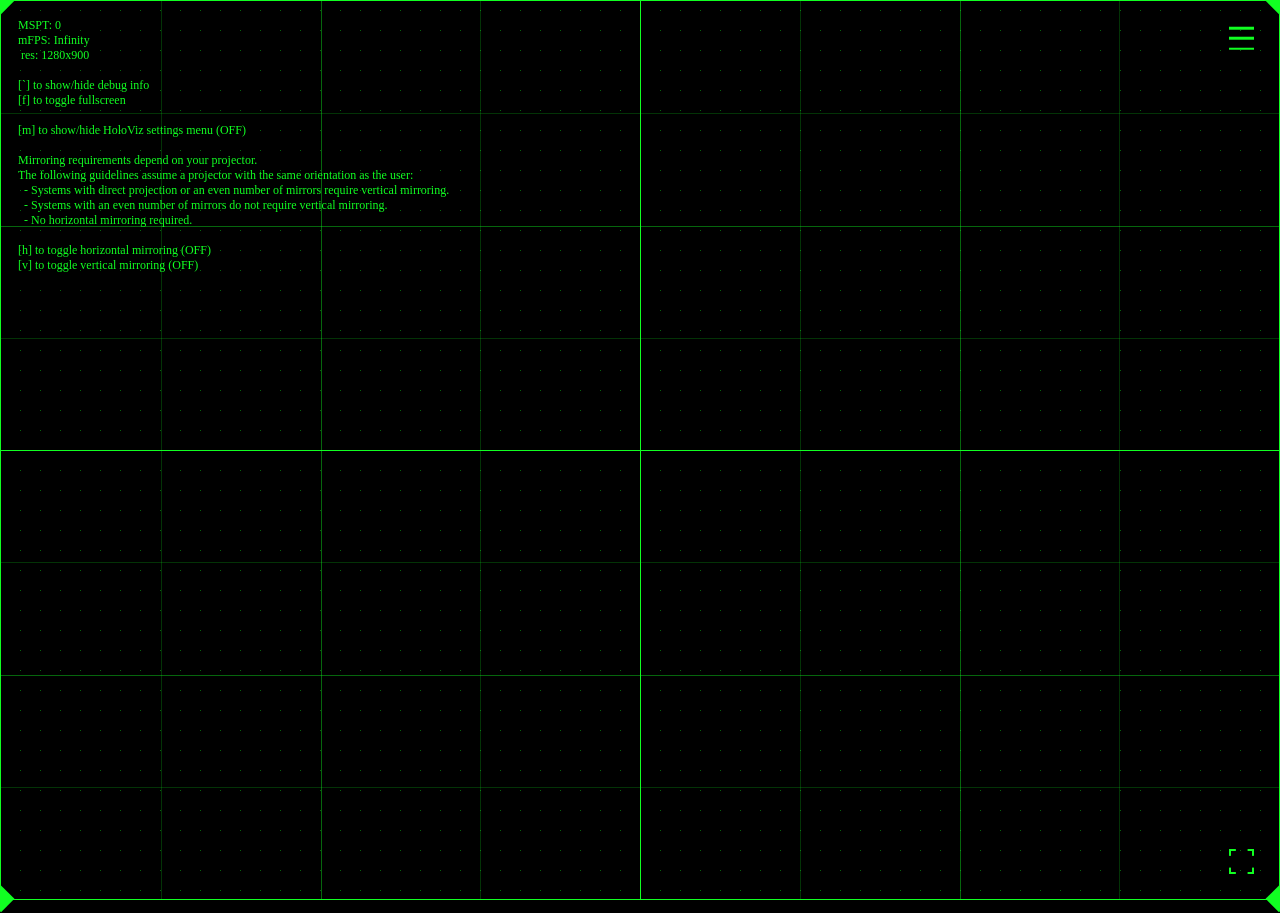
<file: index.html>
<!DOCTYPE html>
<html>
<head>
	<meta charset = utf-8>
	<title>HoloViz Display Alignment</title>
	<style>
        :root {
            --color-primary: #11ff22;
            --color-glow: #00bb00;
            --color-highlight: #eeffef;
            --color-background : #000000;

            --opacity-minor: 0.4;
            --opacity-subminor: 0.2;

            --v-avg: calc((1vmin + 1vmax) / 2);
            --square-button-width: max(2vmax,1.5rem);
        }

		* {
			margin: 0px;
			padding: 0px;
			box-sizing: border-box;
			font-family: 'Calibri';
		}

		body {
			color: var(--color-primary);
			background-color: var(--color-background);
            position: relative; /* disables scrolling so offscreen elements don't force body wider than 100vw on mobile */
			width: 100vw;
			height: 100vh;
			overflow: hidden;
		}
        div {
            display: block;
        }
        button {
            /* unstyle buttons */
            background-color: transparent;
            border: none;
            outline: none;

            /* default square button for touchscreens */
            cursor: pointer;
            color: var(--color-primary);
            /* border: 1px solid var(--color-primary); */
            /* background-color: #ff000044; */
            display: inline-block;
            position: absolute;
            width: var(--square-button-width);
            height: var(--square-button-width);
        }

        .flex-row {
            display: flex;
            flex-direction: row;
        }
        .flex-col {
            display: flex;
            flex-direction: column;
        }
        .flex-adaptive {}

        .hidden {
            visibility: hidden;
        }

        .dot-grid-css {
            background-image: radial-gradient(var(--color-primary) max(5%,0.7px), transparent 0);
            background-size: max(1.5vmax,20px) max(1.5vmax,20px);
            background-position: center center;
            display: inline-block;
            position: absolute;
            width: 100%;
            height: 100%;
            opacity: var(--opacity-minor);
        }
        .content-wrapper, .settings-modal-overlay, .settings-wrapper {
            color: var(--color-primary);
            background-color: transparent;
            display: inline-block;
            position: absolute;
            width: 100%;
            height: 100%;
        }
        .content-wrapper {
            border: 1px solid var(--color-primary);
        }
        .settings-modal-overlay {
            background-color: #000000bb;
        }
        #settings-modal {
            /* border: 1px solid var(--color-glow); */
            position: absolute;
            width: 30vw;
            height: 30vw;
            top: 50%;
            left: 50%;
            transform: translate(-50%,-50%);
        }

        .axis-h {
            background-color: var(--color-primary);
            display: inline-block;
            position: absolute;
            width: 100%;
            height: 1px;
        }
        .axis-v {
            background-color: var(--color-primary);
            display: inline-block;
            position: absolute;
            width: 1px;
            height: 100%;
        }
        .anchor {
            background-color: var(--color-primary);
            display: inline-block;
            position: absolute;
            transform: translate(-50%,-50%) rotate(45deg);
            width: 1.5vmax;
            height: 1.5vmax;
        }

        .settings-button {
            cursor: pointer;
            /* border: 1px solid var(--color-primary); */
            display: inline-block;
            position: absolute;
            top: var(--square-button-width);
            right: var(--square-button-width);
            width: var(--square-button-width);
            height: var(--square-button-width);
        }
        .icon-hamburger-menu, .icon-hamburger-menu::before, .icon-hamburger-menu::after {
            background-color: var(--color-primary);
            display: block;
            position: absolute;
            width: var(--square-button-width);
            height: calc(var(--square-button-width) / 2 / 5);
        }
        .icon-hamburger-menu {
            transform: translate(0,-50%);
        }
        .icon-hamburger-menu::before {
            content: '';
            margin-top: calc(var(--square-button-width) * -2 / 5);
        }
        .icon-hamburger-menu::after {
            content: '';
            margin-top: calc(var(--square-button-width) * 2 / 5);
        }
        .icon-close, .icon-close::after {
            background-color: var(--color-primary);
            display: block;
            position: absolute;
            width: calc(var(--square-button-width) * 1.414); /* diagonal is hypotenuse of 45-45-90 triangle => sqrt(2) ~= 1.414 */
            height: calc(var(--square-button-width) / 2 / 5);
        }
        .icon-close {
            transform: translate(calc(var(--square-button-width) * -0.414 / 2),-50%) rotate(45deg); /* centering element => translate by (hypotenuse - leg) = sqrt(2) - 1 = 0.414 */
        }
        .icon-close::after {
            content: '';
            transform: rotate(90deg); /* rotates relative to source(?) element (what's even the terminology here?) */
        }

        .corner-brackets {
            --c: var(--color-primary); /* border color */
            --s: 0.5vmax; /* side-length of bracket */
            --t: 2px;  /* thickness/line-width of border */
            --g: 2px; /* gap between border and content; replaces padding */

            padding: calc(var(--g) + var(--t));
            outline: var(--t) solid var(--c);
            outline-offset: calc(-1*var(--t));
            mask: conic-gradient(at var(--s) var(--s),#0000 75%,#000 0) 0 0/calc(100% - var(--s)) calc(100% - var(--s)),
                linear-gradient(#000 0 0) content-box;
            transition: .4s;
            cursor: pointer;

            /* background-color: #ff000044; */
            position: absolute;
            bottom: 2vw;
            right: 2vw;
            width: var(--square-button-width);
            height: var(--square-button-width);
        }

        #hue-wheel {
            --w: 10vw; /* width/diameter of element */
            --g: 7.5vw; /* diameter of central gap */

            background: conic-gradient(red, magenta, blue, aqua, lime, yellow, red);
            mask: radial-gradient(transparent calc(var(--g) / 2), #000 calc(var(--g) / 2 + 1px),#000 calc(var(--w) / 2)); /* width-1px color stop for anti-aliasing */
            border-radius: 50%;
            display: inline-block;
            position: absolute;
            width: var(--w);
            height: var(--w);

            bottom: 2vw;
            left: 2vw;
        }
        /* #hue-wheel:after {
            --w: 10vw;
            --g: 7.5vw;

            background: conic-gradient(red, magenta, blue, aqua, lime, yellow, red);
            mask: radial-gradient(transparent calc(var(--g) / 2), #000 calc(var(--g) / 2 + 1px),#000 calc(var(--w) / 2));
            border-radius: 50%;
            width: var(--w);
            height: var(--w);
        } */
        /* #hue-slider {
            --w: 3vw;

            background-color: var(--color-primary);
            outline: 1px solid black;
            border: 1px solid white;
            border-radius: 50%;
            display: inline-block;
            position: absolute;
            width: var(--w);
            height: var(--w);

        } */

        .menu-row {
            align-items: center;
            gap: 1rem;
        }
        .menu-row-title {
            border-bottom: 1px solid var(--color-primary);
            padding: 0.25rem 1rem;
            font-size: 1.5rem;
        }
        .menu-item-title {
            border: 1px solid var(--color-primary);
            padding: 0rem 0.25rem;
            width: 10rem;
            height: 1.5rem;
            vertical-align: middle;
        }
        .menu-item-title::before {
            content: '';
            background-color: var(--color-primary);
            display: inline-block;
            position: relative;
            width: 1rem;
            height: 1px;
            left: -1.25rem;
            vertical-align: middle;
        }
        .menu-item-title::after {
            content: '';
            background-color: var(--color-primary);
            width: 4px;
            height: 1.5rem;
        }
        .menu-item-cap {
            border-right: 1px solid var(--color-primary);
            width: 4rem;
            height: 3rem;
        }
        .menu-item-flex-space {
            flex-grow: 1;
        }
        .menu-item-text {
            /* border: 1px solid var(--color-primary); */
            flex-grow: 1;
            height: 1.5rem;
            text-align: center;
            vertical-align: middle;
        }

        .menu-item-arrow-left, .menu-item-arrow-right {
            cursor: pointer;
            /* triangles use invisible border trick from https://css-tricks.com/snippets/css/css-triangle/ */
            /* for equilateral triangle, height = 0.5*sqrt(3)*sidelen = 0.866*sidelen */
            border-top: calc(0.866 * 0.5rem) solid transparent;
            border-bottom: calc(0.866 * 0.5rem) solid transparent;
            width: 0;
            height: 0;
        }
        .menu-item-arrow-left {
            border-right: 0.5rem solid var(--color-primary);
        }
        .menu-item-arrow-right {
            border-left: 0.5rem solid var(--color-primary);
        }

        .menu-item-toggle {
            /* border: 1px solid var(--color-primary); */
            display: flex;
            flex-direction: row;
            align-items: center;
            width: 6em;
        }
        .menu-item-slider {}

	</style>
</head>
<body>

<div class='content-wrapper'>
    <div class='dot-grid-css'></div>

    <!-- major axes -->
    <div class='axis-h' style='top:50%;'></div>
    <div class='axis-v' style='left:50%;'></div>
    <!-- minor axes -->
    <div class='axis-h' style='top:25%; opacity:var(--opacity-minor);'></div>
    <div class='axis-h' style='top:75%; opacity:var(--opacity-minor);'></div>
    <div class='axis-v' style='left:25%; opacity:var(--opacity-minor);'></div>
    <div class='axis-v' style='left:75%; opacity:var(--opacity-minor);'></div>
    <!-- sub minor axes -->
    <div class='axis-h' style='top:12.5%; opacity:var(--opacity-subminor);'></div>
    <div class='axis-h' style='top:37.5%; opacity:var(--opacity-subminor);'></div>
    <div class='axis-h' style='top:62.5%; opacity:var(--opacity-subminor);'></div>
    <div class='axis-h' style='top:87.5%; opacity:var(--opacity-subminor);'></div>
    <div class='axis-v' style='left:12.5%; opacity:var(--opacity-subminor);'></div>
    <div class='axis-v' style='left:37.5%; opacity:var(--opacity-subminor);'></div>
    <div class='axis-v' style='left:62.5%; opacity:var(--opacity-subminor);'></div>
    <div class='axis-v' style='left:87.5%; opacity:var(--opacity-subminor);'></div>

    <!-- origin anchor -->
    <!-- <div class='anchor' style='top:50%; left:50%;'></div> -->
    <!-- quadrant anchors -->
    <!-- <div class='anchor' style='top:25%; left:25%;'></div>
    <div class='anchor' style='top:25%; left:75%;'></div>
    <div class='anchor' style='top:75%; left:25%;'></div>
    <div class='anchor' style='top:75%; left:75%;'></div> -->
    <!-- axis anchors -->
    <!-- <div class='anchor' style='top:0%; left:50%;'></div>
    <div class='anchor' style='top:50%; left: 0%;'></div>
    <div class='anchor' style='top:50%; left:100%;'></div>
    <div class='anchor' style='top:100%; left:50%;'></div> -->
    <!-- corner anchors -->
    <div class='anchor' style='top:0%; left: 0%;'></div>
    <div class='anchor' style='top:0%; left:100%;'></div>
    <div class='anchor' style='top:100%; left: 0%;'></div>
    <div class='anchor' style='top:100%; left:100%;'></div>
</div>

<div id='settings-modal-wrapper' class='settings-modal-overlay' style='visibility:hidden;'>
    <div id='settings-modal'>
        <div class='menu-row flex-row'><p class='menu-row-title'>Orientation & Alignment</p></div>
        <div class='menu-row flex-row'>
            <div class='menu-item-cap'></div>
            <p class='menu-item-title'>Horizontal Mirroring</p>
            <div class='menu-item-flex-space'></div>
            <div class='menu-item-toggle'><div class='menu-item-arrow-left' onclick='toggleMirrorH()'></div><p id='mirror-h-state-text' class='menu-item-text'>OFF</p><div class='menu-item-arrow-right' onclick='toggleMirrorH()'></div></div>
        </div>
        <div class='menu-row flex-row'>
            <div class='menu-item-cap'></div>
            <p class='menu-item-title'>Vertical Mirroring</p>
            <div class='menu-item-flex-space'></div>
            <div class='menu-item-toggle'><div class='menu-item-arrow-left' onclick='toggleMirrorV()'></div><p id='mirror-v-state-text' class='menu-item-text'>OFF</p><div class='menu-item-arrow-right' onclick='toggleMirrorV()'></div></div>
        </div>
        <div class='menu-row flex-row'>
            <div class='menu-item-cap'></div>
            <p class='menu-item-title'>Fullscreen</p>
            <div class='menu-item-flex-space'></div>
            <div class='menu-item-toggle'><div class='menu-item-arrow-left' onclick='toggleFullscreen()'></div><p id='fullscreen-state-text' class='menu-item-text'>OFF</p><div class='menu-item-arrow-right' onclick='toggleFullscreen()'></div></div>
        </div>
    </div>
    
    <div id='hue-wheel'>
        <!-- <div id='hue-slider'></div> -->
    </div>
</div>

<button class='settings-button' onclick='toggleShowSettings()' title='Show HoloViz settings'>
    <div id='settings-button-icon' class='icon-hamburger-menu'></div>
</button>
<div class='corner-brackets' onclick='toggleFullscreen()' title='Fullscreen'></div>



<script type="text/javascript" src="script/log.js"></script>

<script type="text/javascript">

	//// SETTINGS AND CONSTANTS ////

    // CSS
    const CSSVars = {
        get : (k) => getComputedStyle(document.documentElement).getPropertyValue(k),
        set : (k,v) => document.documentElement.style.setProperty(k,v)
    };

    // DOM
    const settingsButton = document.getElementById('settings-button-icon');
    const settingsModal = document.getElementById('settings-modal-wrapper');
    const textMirrorH = document.getElementById('mirror-h-state-text');
    const textMirrorV = document.getElementById('mirror-v-state-text');
    const textFullscreen = document.getElementById('fullscreen-state-text');
    const hueSelect = document.getElementById('hue-wheel');

    // display settings
    let display = {
        width : window.innerWidth,
        height : window.innerHeight,
        cx0 : window.innerWidth / 2,
        cy0 : window.innerHeight / 2,
        isFullscreen : false,
        mirrorH : false,
        mirrorV : false,
        update : () => {
            display.width = window.innerWidth,
            display.height = window.innerHeight,
            display.cx0 = window.innerWidth / 2,
            display.cy0 = window.innerHeight / 2
        }
    };
    let mouse = {
        MAX_RADIUS : 0.7 * display.cy0,
        x : window.innerWidth / 2,
        y : window.innerHeight / 2,
        cartesianX : 0,
        cartesianY : 0,
        getAngle : () => {
            const dx = mouse.cartesianX - display.cx0;
            const dy = mouse.cartesianY - display.cy0;
            return Math.atan2(dy,dx);
        },
        getP : () => {
            const dist = Math.sqrt(mouse.cartesianX*mouse.cartesianX + mouse.cartesianY*mouse.cartesianY);
            return Math.min(dist,mouse.MAX_RADIUS) / mouse.MAX_RADIUS;
        },
        update : (e) => {
            mouse.x = e.clientX;
            mouse.y = e.clientY;
            mouse.cartesianX = e.clientX - display.cx0;
            mouse.cartesianY = display.cy0 - e.clientY;
        }
    };



	//// INIT ////

    const BTN_LEFT = 0;
    const BTN_RIGHT = 1;
    const BTN_UP = 2;
    const BTN_DOWN = 3;
    const BTN_SELECT = 4;

    let menuController = {
        menu : 0,
        selection : 0,
        states : {
            'hue' : 0,
            'brightness' : 0.5,
            'mirror-h' : false,
            'mirror-v' : false,
            'fullscreen' : false
        },
        actions : [
            // content menu
            [
                // global selection

            ],
            // settings menu
            [
                // hue
                // brightness
                // horizontal mirroring
                // vertical mirroring
                // fullscreen
            ]
        ],
        tryAction : (action) => {
            menuController[menuController.menu][menuController.selection][action]();
            // switch (action) {
            // case BTN_UP:
            //     menuController.selection--;
            //     if (menuController.selection < 0) menuController.selection = menuController.actions.length-1;
            //     break;
            // case BTN_DOWN:
            //     menuController.selection++;
            //     if (menuController.selection >= menuController.actions.length) menuController.selection = 0;
            //     break;
            // default:
            //     menuController.actions[menuController.selection][action]();
            // }
        }
    };

    // class Menu {
    //     constructor () {
    //         this.selection = 0;
    //         this.actions = [];
    //     }
    //     next () {
    //         this.selection++;
    //         if (this.selection >= this.actions.length) this.selection = 0;
    //     }
    //     prev () {
    //         this.selection--;
    //         if (this.selection < 0) this.selection = this.actions.length - 1;
    //     }
    //     addAction (menuItem,actionKey) {
    //         //
    //     }
    //     tryAction (actionKey) {
    //         if (actionKey < 0 || actionKey >= this.actions.length) return false;
    //         this.actions[this.selection][actionKey]();
    //         return true;
    //     }
    // }



    function toggleMirrorH () {
        display.mirrorH = !display.mirrorH;
        textMirrorH.innerHTML = (display.mirrorH) ? 'ON' : 'OFF';
        const scaleX = (display.mirrorH) ? -1 : 1;
        const scaleY = (display.mirrorV) ? -1 : 1;
        document.body.style.transform = `scale(${scaleX},${scaleY})`;
    }
    function toggleMirrorV () {
        display.mirrorV = !display.mirrorV;
        textMirrorV.innerHTML = (display.mirrorV) ? 'ON' : 'OFF';
        const scaleX = (display.mirrorH) ? -1 : 1;
        const scaleY = (display.mirrorV) ? -1 : 1;
        document.body.style.transform = `scale(${scaleX},${scaleY})`;
    }

    function toggleFullscreen () {
        if (display.isFullscreen && document.fullscreenElement) {
            document.exitFullscreen();
            display.isFullscreen = false;
            textFullscreen.innerHTML = 'OFF';
        } else if (!display.isFullscreen && !document.fullscreenElement) {
            document.documentElement.requestFullscreen();
            display.isFullscreen = true;
            textFullscreen.innerHTML = 'ON';
        }
    }

    let settingsVisible = false;
    function toggleShowSettings () {
        settingsVisible = !settingsVisible;
        if (settingsVisible) {
            settingsButton.classList.remove('icon-hamburger-menu');
            settingsButton.classList.add('icon-close');
            settingsModal.style.visibility = 'visible';
        } else {
            settingsButton.classList.remove('icon-close');
            settingsButton.classList.add('icon-hamburger-menu');
            settingsModal.style.visibility = 'hidden';
        }
    }

    function selectHue (e) {
        const rect = e.target.getBoundingClientRect();
        const x = (rect.width / 2) - (e.clientX - rect.left);
        const y = (rect.height / 2) - (e.clientY - rect.top);
        setHue(Math.atan2(y,x));
    }
    function setHue (h = 0) {
        CSSVars.set('--color-primary',`hsl(${(h * 180/Math.PI) - 90},100%,60%)`);
        CSSVars.set('--color-glow'   ,`hsl(${(h * 180/Math.PI) - 90},100%,25%)`);
    }

    



	//// ANIMATION ////

	function animate () {

		requestAnimationFrame(animate);
        const t0_frame = performance.now();

        //

        // console
        const mspt = (performance.now()-t0_frame).toFixed(0);
        const mfps = (1000 / mspt).toFixed(0);
        log.clear();
        log.addLine(`MSPT: ${mspt}`);
        log.addLine(`mFPS: ${mfps}`);
        log.addLine(` res: ${display.width}x${display.height}`);
        log.addLine('');
        log.addLine('[`] to show/hide debug info');
        log.addLine(`[f] to toggle fullscreen`);
        log.addLine('');
        log.addLine(`[m] to show/hide HoloViz settings menu (${settingsVisible?'ON':'OFF'})`);
        log.addLine('');
        log.addLine(`Mirroring requirements depend on your projector.`);
        log.addLine(`The following guidelines assume a projector with the same orientation as the user:`);
        log.addLine('  - Systems with direct projection or an even number of mirrors require vertical mirroring.');
        log.addLine('  - Systems with an even number of mirrors do not require vertical mirroring.');
        log.addLine('  - No horizontal mirroring required.');
        log.addLine('');
        log.addLine(`[h] to toggle horizontal mirroring (${display.mirrorH?'ON':'OFF'})`);
        log.addLine(`[v] to toggle vertical mirroring (${display.mirrorV?'ON':'OFF'})`);
        log.addLine('');
        log.updateElem();

	}

	animate();



    //// UPDATE AND CONTROLS ////

    function onResize () {
        display.update();
    }
    function onMouse (e) {
        mouse.update(e);
    }

    // init
    onResize();
    window.addEventListener(   'resize', onResize);
    window.addEventListener('mousemove', onMouse );
    let hueDragging = false;
    hueSelect.addEventListener('click', selectHue);
    hueSelect.addEventListener('mousedown', e => {
        hueDragging = true;
        selectHue(e);
    });
    hueSelect.addEventListener('mousemove', e => { if (hueDragging) selectHue(e); });
    hueSelect.addEventListener('mouseup', e => { hueDragging = false; });

    // keybinds
	window.addEventListener('keydown', e => {
		// console.log(e.key);
		switch (e.key) {
		// user controls
		case 'f': toggleFullscreen(); break;
        case 'm': toggleShowSettings(); break;
        case 'h': toggleMirrorH(); break;
        case 'v': toggleMirrorV(); break;
		// debug log/controls
		case '`':
            log.elem.style.visibility = (log.elem.style.visibility == 'hidden') ? 'visible' : 'hidden';
			break;
        }
	});
    window.addEventListener('keyup', e => {
		console.log(e.key);
		switch (e.key) {
		//
        }
	});



</script>

</body>
</html>
</file>
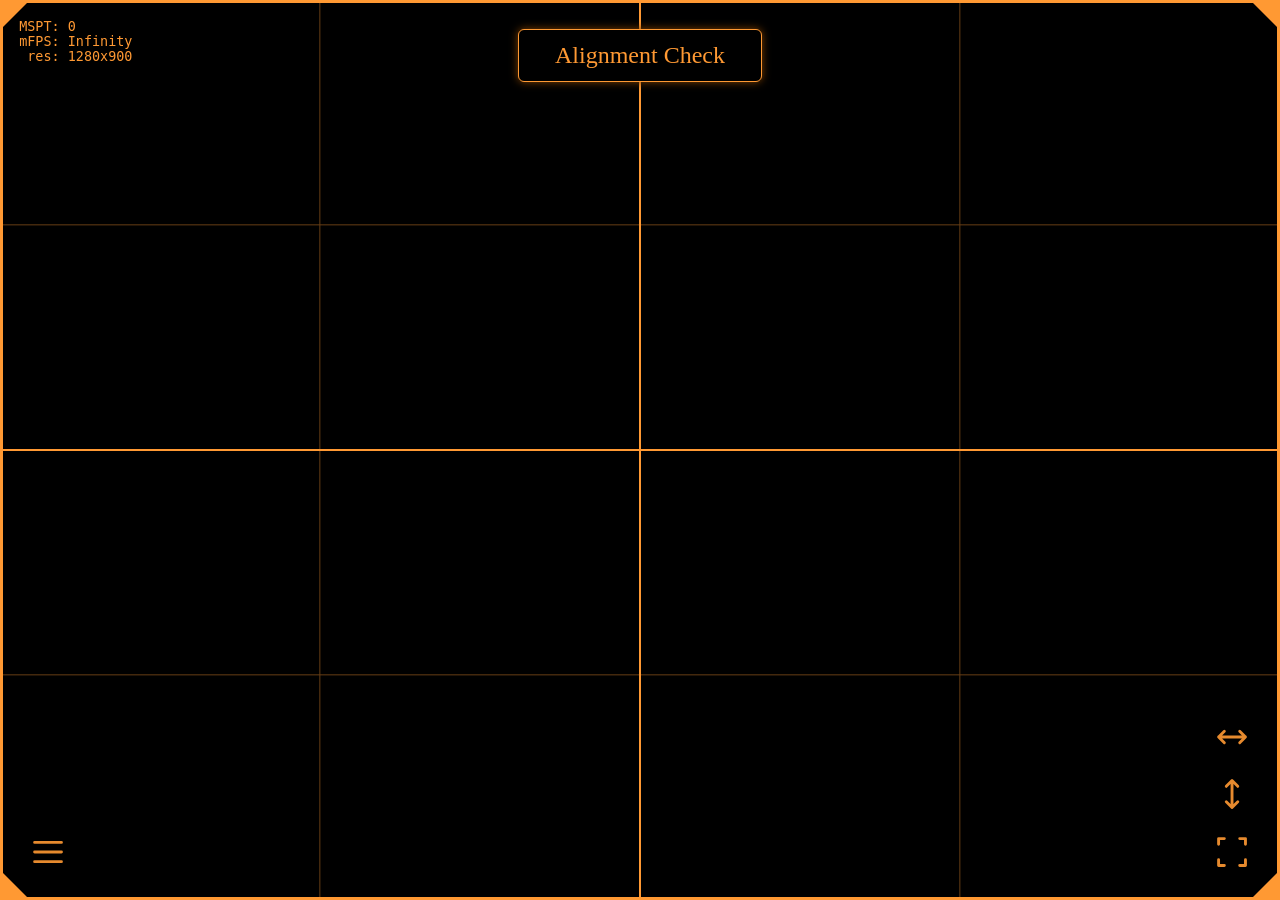
<file: alignment.html>
<!DOCTYPE HTML>
<html lang='en' xml:lang='en'>
<head>
	<title>HoloViz Display Alignment</title>
	<meta charset='utf-8'>
	<meta name='viewport' content='width=device-width, initial-scale=1' />
	<link rel='stylesheet' href='style/common-holo.css'>
	<style>
		:root {
			--color-primary: var(--color-amber);
			--glow-primary: var(--glow-amber);

			--glow: drop-shadow(0 0 4px var(--glow-primary));

			--v-avg: calc((1vmin + 1vmax) / 2);
			--square-button-width: max(2vmax,1.5rem);

			--toolbar-height: 3em;
		}

		body {
			color: var(--color-primary);
			background-color: var(--color-bg);
			/*position: relative; /* disables scrolling so offscreen elements don't force body wider than 100vw on mobile */
			/* width: 100vw;
			height: 100vh;
			overflow: hidden; */
		}



		/**** Layout ****/

		#main {
			height: 100%;
			min-height: calc(3 * var(--toolbar-height));
			justify-content: space-between;
		}

		.toolbar {
			z-index: var(--layer-topmost);
			margin: 1em;
			min-width: var(--toolbar-height);
		}
		
		#content {
			z-index: var(--layer-topmost);
			padding: 1.5em;
			flex-grow: 1;
			justify-content: space-between;
		}
		#content > h1 {
			background-color: #000f;
			border: thin solid var(--color-primary);
			filter: var(--glow);
			border-radius: 0.25em;
			padding: 0.5em 1.5em;
			font-size: 1.25em;
		}

		#console-text {
			position: absolute; /* remove from flex flow */
			font-size: 0.7em;
			white-space: pre;
			font-family: Consolas, monospace;
		}



		/**** Modal ****/

		.modal-wrapper {
			background-color: #000b;
			padding: 0.5em;
		}

		#settings-modal {
			background-color: black;
			border: thin solid var(--color-primary);
			filter: var(--glow);
			border-radius: 0.25em;
			padding: 0.8em;
			/* gap: 2em; */
		}
		#settings-modal > .flex-row {
			gap: 1em;
		}

		#hue-wheel {
			--w: 7em; /* width/diameter of element */
			--g: 5.0em; /* diameter of central gap */

			background-color: #f0f;
			background: conic-gradient(red, magenta, blue, aqua, lime, yellow, red);
			/* mask: inner cutout, 1px smoothstep for anti-aliasing */
			mask: radial-gradient(transparent calc(var(--g) / 2), #000 calc(var(--g) / 2 + 1px),#000 calc(var(--w) / 2));
			
			border-radius: 100%;
			width: var(--w);
			height: var(--w);
		}
		#hue-preview {
			color: var(--color-primary);
			/* since hue-wheel mask applies to its children, absolutely position color preview over it manually */
			position: absolute;
			top: 50%;
			left: 50%;
			transform: translate(-50%,-50%);
		}

		#hue-presets > p {
			border-bottom: thin solid var(--color-primary);
			padding: 0.3em 0.7em;
			padding-top: 0;
		}
		.hue-preset {
			padding: 0.5em;
			gap: 0.5em;
			align-self: start;
			font-size: 0.8em;
		}
		.hue-preset > div {
			background-color: #f0f;
			/* border: thin solid #ddd; */
			width: 1.5em;
			height: 1.5em;
		}
		.hue-preset > p {
			/* border: thin solid red; */
			color: var(--color-primary);
			align-self: center;
		}

		#hue-preset-amber > div {
			background-color: var(--color-amber);
		}
		#hue-preset-green > div {
			background-color: var(--color-green);
		}
		#hue-preset-blue > div {
			background-color: var(--color-blue);
		}



		/**** Alignment GFX ****/

		.bg-img {
			/* z-index: var(--layer-background); */
			position: absolute; /* remove element from flex layout */
			width: 100%;
			height: 100%;
		}
		.dot-grid {
			background-image: radial-gradient(var(--color-primary) 0.7px, transparent 0);
			background-size: 20px 20px;
			background-position: center center;
			opacity: var(--opacity-subminor);
		}
		.dot-grid-axes {
			background-image: radial-gradient(var(--color-primary) 0.7px, transparent 0);
			background-size: 100px 100px;
			background-position: center center;
			opacity: var(--opacity-minor);
			opacity: 1.0;
		}
		.axis-ticks {
			/* we can do vertical ticks by stretching the pattern vertically */
			/* background-image: radial-gradient(var(--color-primary) 1px, transparent 0);
			background-size: 100px 50vh;
			background-position: center center;
			opacity: 1.0; */

			/* why does nothing show if the pattern is stretched horizontally? */
			background-image: radial-gradient(var(--color-primary) 1px, transparent 0);
			background-size: 50vw 100px;
			background-position: center center;
			opacity: 1.0;
		}
		.minor-axes {
			--w: 25vw;
			--w: 25dvw;
			--h: 25vh;
			--h: 25dvh;
			background-image: linear-gradient(to left, var(--color-primary) 0.7px, transparent 0), linear-gradient(to top, var(--color-primary) 0.7px, transparent 0);
			background-size: var(--w) var(--h);
			background-position: calc(50% - var(--w) / 2 + 0.35px) calc(50% - var(--h) / 2 + 0.35px);
			opacity: var(--opacity-minor);
		}
		.major-axes {
			--w: 50vw;
			--w: 50dvw;
			--h: 50vh;
			--h: 50dvh;
			background-image: linear-gradient(to left, var(--color-primary) 2px, transparent 0), linear-gradient(to top, var(--color-primary) 2px, transparent 0);
			background-size: var(--w) var(--h);
			background-position: calc(50% - var(--w) / 2 + 1px) calc(50% - var(--h) / 2 + 1px);
			opacity: 1.0;
		}
		.corners {
			border: medium solid var(--color-primary);
			justify-content: space-between;
		}
		.corners > .flex-row {
			justify-content: space-between;
		}



		/**** Iconography ****/

		.text-toggle {
			color: var(--color-primary);
			background-color: transparent;
			border: thin solid var(--color-primary);
			padding: 0.2em 1em;
			min-width: 6em;
		}
		.text-toggle.active {
			color: black;
			background-color: var(--color-primary);
		}

		.icon-button {
			color: var(--color-primary);
			background-color: #0008;
			opacity: 0.9;
			width: var(--toolbar-height);
			height: var(--toolbar-height);
			filter: drop-shadow(0 0 2px #000);

			/* flex-centered */
			display: flex;
			align-items: center;
			justify-content: center;
		}
		.icon-button:hover, .icon-button:focus-visible {
			color: #000f;
			background-color: var(--color-primary);
			/* opacity: 1.0; */
			filter: drop-shadow(0 0 4px var(--glow-primary));
			z-index: var(--layer-front);
		}
		.icon-button > svg {
			width: 80%;
			height: 80%;
		}

		.button-hover-label {
			color: var(--color-primary);
			transform: translate(0,-50%);
			position: absolute;
			top: 50%;
			right: calc(100% + 1em);
			font-size: 1em;
			white-space: nowrap;

			visibility: hidden;
		}
		.button-hover-label.right {
			left: calc(100% + 1em);
		}
		.icon-button:hover > .button-hover-label, .icon-button:focus-visible > .button-hover-label {
			visibility: visible;
		}
	</style>
</head>
<body>

<div class='fill-screen'>
	<!-- Background GFX -->
	<div class='bg-img dot-grid'></div>
	<div class='bg-img dot-grid-axes'></div>
	<div class='bg-img minor-axes'></div>
	<div class='bg-img major-axes'></div>
	<div class='flex-col bg-img corners' aria-hidden='true'>
		<div class='flex-row'>
			<svg class='top left' xmlns='http://www.w3.org/2000/svg' viewBox='0 0 24 24' fill='currentColor' stroke='none' width='24' height='24'>
				<path d='M0 0L0 24L24 0Z'></path>
			</svg>
			<svg class='top right' xmlns='http://www.w3.org/2000/svg' viewBox='0 0 24 24' fill='currentColor' stroke='none' width='24' height='24'>
				<path d='M0 0L24 24L24 0Z'></path>
			</svg>
		</div>
		<div class='flex-row'>
			<svg class='bottom left' xmlns='http://www.w3.org/2000/svg' viewBox='0 0 24 24' fill='currentColor' stroke='none' width='24' height='24'>
				<path d='M0 0L0 24L24 24Z'></path>
			</svg>
			<svg class='bottom right' xmlns='http://www.w3.org/2000/svg' viewBox='0 0 24 24' fill='currentColor' stroke='none' width='24' height='24'>
				<path d='M24 0L0 24L24 24Z'></path>
			</svg>
		</div>
	</div>
	<div id='main' class='flex-row'>
		<div class='flex-col toolbar'>
			<p id='console-text'>MSPT: 0\n FPS: Inf</p>
			<div class='flex-sep'></div>
			<button id='nav-menu' class='icon-button' title='Settings menu (M)' onclick='toggleShowSettings()'>
				<svg xmlns='http://www.w3.org/2000/svg' viewBox='0 0 24 24' fill='none' stroke='currentColor' stroke-linecap='round' stroke-linejoin='round' width='24' height='24' stroke-width='1.5' aria-hidden='true'>
					<path d='M5 7l14 0M5 12l14 0M5 17l14 0'></path>
				</svg>
				<p class='button-hover-label right'>Settings Menu [M]</p>
			</button>
		</div>
		<!-- Title -->
		<div id='content' class='flex-col flex-centered'>
			<h1>Alignment Check</h1>
			<div id='settings-modal' class='flex-col flex-centered modal-content hidden'>
				<div class='flex-row flex-centered'>
					<div class='pos-anchor'>
						<div id='hue-wheel'></div>
						<p id='hue-preview'>h360</p>
					</div>
					<div id='hue-presets' class='flex-col flex-centered'>
						<p>Presets</p>
						<button id='hue-preset-amber' class='flex-row hue-preset' aria-label='Amber Preset'>
							<div></div>
							<p>Amber</p>
						</button>
						<button id='hue-preset-green' class='flex-row hue-preset' aria-label='Green Preset'>
							<div></div>
							<p>Green</p>
						</button>
						<button id='hue-preset-blue' class='flex-row hue-preset' aria-label='Blue Preset'>
							<div></div>
							<p>Blue</p>
						</button>
					</div>
				</div>
			</div>
		</div>
		<!-- Toolbar -->
		<div class='flex-col toolbar'>
			<div class='flex-sep'></div>
			<button id='nav-flip-h' class='icon-button' title='Flip horizontally (H)' onclick='toggleMirrorH()'>
				<svg xmlns='http://www.w3.org/2000/svg' viewBox='0 0 24 24' fill='none' stroke='currentColor' stroke-linecap='round' stroke-linejoin='round' width='24' height='24' stroke-width='1.5' aria-hidden='true'>
					<path d='M5 12h14M8 9l-3 3l3 3M16 9l3 3l-3 3'></path>
				</svg>
				<p class='button-hover-label'>Mirror Horizontally [H]</p>
			</button>
			<button id='nav-flip-v' class='icon-button' title='Flip vertically (V)' onclick='toggleMirrorV()'>
				<svg xmlns='http://www.w3.org/2000/svg' viewBox='0 0 24 24' fill='none' stroke='currentColor' stroke-linecap='round' stroke-linejoin='round' width='24' height='24' stroke-width='1.5' aria-hidden='true'>
					<path d='M12 5v14M15 8l-3 -3l-3 3M15 16l-3 3l-3 -3'></path>
				</svg>
				<p class='button-hover-label'>Mirror Vertically [V]</p>
			</button>
			<button id='nav-fullscreen' class='icon-button' title='Toggle fullscreen (F)' onclick='toggleFullscreen()'>
				<svg xmlns='http://www.w3.org/2000/svg' viewBox='0 0 24 24' fill='none' stroke='currentColor' stroke-linecap='round' stroke-linejoin='round' width='24' height='24' stroke-width='1.5' aria-hidden='true'>
					<path d='M8 5h-3v3M16 5h3v3M8 19h-3v-3M16 19h3v-3'></path>
				</svg>
				<p class='button-hover-label'>Fullscreen [F]</p>
			</button>
		</div>
	</div>
</div>



<script type="text/javascript">

	//// SETTINGS AND CONSTANTS ////

	// CSS
	const CSSVars = {
		get : (k) => getComputedStyle(document.documentElement).getPropertyValue(k),
		set : (k,v) => document.documentElement.style.setProperty(k,v)
	};

	// SVG
	const SVG_PATH_HAMBURGER = `M5 7l14 0M5 12l14 0M5 17l14 0`;
	const SVG_PATH_X = `M5 5l14 14M19 5l-14 14`;
	const SVG_PATH_ARROWS_H = `M5 12h14M8 9l-3 3l3 3M16 9l3 3l-3 3`;
	const SVG_PATH_ARROWS_V = `M12 5v14M15 8l-3 -3l-3 3M15 16l-3 3l-3 -3`;
	const SVG_PATH_ENTER_FULLSCREEN = `M8 5h-3v3M16 5h3v3M8 19h-3v-3M16 19h3v-3`;
	const SVG_PATH_EXIT_FULLSCREEN = `M8 5v3h-3M16 5v3h3M8 19v-3h-3M16 19v-3h3`;

	// DOM anchors
	const consoleText = document.getElementById('console-text');
	// const settingsButton = document.getElementById('settings-button-icon');
	const settingsModal = document.getElementById('settings-modal');
	const textMirrorH = document.getElementById('mirror-h-state-text');
	const textMirrorV = document.getElementById('mirror-v-state-text');
	const textFullscreen = document.getElementById('fullscreen-state-text');
	const hueSelect = document.getElementById('hue-wheel');

	// display settings
	let display = {
		width : window.innerWidth,
		height : window.innerHeight,
		cx0 : window.innerWidth / 2,
		cy0 : window.innerHeight / 2,
		isFullscreen : false,
		mirrorH : false,
		mirrorV : false,
		update : () => {
			display.width = window.innerWidth,
			display.height = window.innerHeight,
			display.cx0 = window.innerWidth / 2,
			display.cy0 = window.innerHeight / 2
		}
	};
	let mouse = {
		MAX_RADIUS : 0.7 * display.cy0,
		x : window.innerWidth / 2,
		y : window.innerHeight / 2,
		cartesianX : 0,
		cartesianY : 0,
		getAngle : () => {
			const dx = mouse.cartesianX - display.cx0;
			const dy = mouse.cartesianY - display.cy0;
			return Math.atan2(dy,dx);
		},
		getP : () => {
			const dist = Math.sqrt(mouse.cartesianX*mouse.cartesianX + mouse.cartesianY*mouse.cartesianY);
			return Math.min(dist,mouse.MAX_RADIUS) / mouse.MAX_RADIUS;
		},
		update : (e) => {
			mouse.x = e.clientX;
			mouse.y = e.clientY;
			mouse.cartesianX = e.clientX - display.cx0;
			mouse.cartesianY = display.cy0 - e.clientY;
		}
	};



	//// INIT ////

	function toggleMirrorH () {
		display.mirrorH = !display.mirrorH;
		const scaleX = (display.mirrorH) ? -1 : 1;
		const scaleY = (display.mirrorV) ? -1 : 1;
		document.body.style.transform = `scale(${scaleX},${scaleY})`;
	}
	function toggleMirrorV () {
		// TODO: scaleY = -1 => content flips about y=0 line and goes above screen
		display.mirrorV = !display.mirrorV;
		const scaleX = (display.mirrorH) ? -1 : 1;
		const scaleY = (display.mirrorV) ? -1 : 1;
		document.body.style.transform = `scale(${scaleX},${scaleY})`;
	}

	function toggleFullscreen () {
		if (display.isFullscreen && document.fullscreenElement) {
			document.exitFullscreen();
			display.isFullscreen = false;
		} else if (!display.isFullscreen && !document.fullscreenElement) {
			document.documentElement.requestFullscreen();
			display.isFullscreen = true;
		}
	}

	let settingsVisible = false;
	function toggleShowSettings () {
		settingsVisible = !settingsVisible;
		if (settingsVisible) {
			settingsModal.classList.remove('hidden');
		} else {
			settingsModal.classList.add('hidden');
		}
		document.querySelector('#nav-menu > svg > path').setAttribute('d', (settingsVisible) ? SVG_PATH_X : SVG_PATH_HAMBURGER); // need to use setAttribute() to trigger re-render
	}

	function selectHue (e) {
		const rect = e.target.getBoundingClientRect();
		const x = (rect.width / 2) - (e.clientX - rect.left);
		const y = (rect.height / 2) - (e.clientY - rect.top);
		setHue(Math.atan2(y,x));
	}
	function setHue (h = 0) {
		CSSVars.set('--color-primary',`hsl(${(h * 180/Math.PI) - 90},100%,60%)`);
		CSSVars.set('--glow-primary'   ,`hsl(${(h * 180/Math.PI) - 90},100%,25%)`);
	}

	



	//// ANIMATION ////

	function animate () {

		requestAnimationFrame(animate);
		const t0_frame = performance.now();

		// console
		let lines = [];
		const mspt = (performance.now()-t0_frame).toFixed(0);
		const mfps = (1000 / mspt).toFixed(0);
		lines.push(`MSPT: ${mspt}`);
		lines.push(`mFPS: ${mfps}`);
		lines.push(` res: ${display.width}x${display.height}`);
		consoleText.textContent = lines.join('\n');

		// Mirroring requirements depend on your projector setup.
		// Horizontal mirroring:
			// Required if projector has same orientation as viewer.
			// Not required if projector faces away from viewer.
		// Vertical mirroring:
			// Required for direct projection or an even number of mirrors.
			// Not required for setups with an odd number of mirrors.
	}

	animate();



	//// UPDATE AND CONTROLS ////

	function onResize () {
		display.update();
	}
	function onMouse (e) {
		mouse.update(e);
	}

	// init
	onResize();
	window.addEventListener(   'resize', onResize);
	window.addEventListener('mousemove', onMouse );
	let hueDragging = false;
	hueSelect.addEventListener('click', selectHue);
	hueSelect.addEventListener('mousedown', e => {
		hueDragging = true;
		selectHue(e);
	});
	hueSelect.addEventListener('mousemove', e => { if (hueDragging) selectHue(e); });
	hueSelect.addEventListener('mouseup', e => { hueDragging = false; });

	// keybinds
	window.addEventListener('keydown', e => {
		// console.log(e.key);
		switch (e.key) {
		// user controls
		case 'f': toggleFullscreen(); break;
		case 'm': toggleShowSettings(); break;
		case 'h': toggleMirrorH(); break;
		case 'v': toggleMirrorV(); break;
		// debug log/controls
		case '`':
			consoleText.style.visibility = (consoleText.style.visibility == 'hidden') ? 'visible' : 'hidden';
			break;
		}
	});



</script>

</body>
</html>
</file>
<file: style/common-holo.css>
/**** common-holo.css ****/

/* Common styling shared across holographic apps. */
/* Includes themeing, destyling, flexbox utilities, and shared stock components. */

/* Website (C) 2026 Narayana "Kat" Adisasmito-Smith */
/* Text and images from this site may not be used as training data for AI. */

:root {
    /**** colors ****/

    --color-bg: black; /* black appears fully transparent on holograph */
    --color-amber: #ff9933; /* hsl(30,100%,60%) */
    --glow-amber: #804000; /* hsl(30,100%,25%) */
    --color-green: #55ff33; /* hsl(110,100%,60%) */
    --glow-green: #158000; /* hsl(110,100%,25%) */
    --color-blue: #33ffff; /* hsl(180,100%,60%) */
    --glow-blue: #008080; /* hsl(180,100%,25%) */

    /* opacity used for color-independent dimming */
    --opacity-minor: 0.4;
    --opacity-subminor: 0.2;

    /* --edge-sharpness-shadow: drop-shadow(0 0 4px #0004);
    --modal-shadow: drop-shadow(0 0 10px #0002);
    --popout-shadow: (0 0 10px #0004); */

    /**** positioning ****/

    --layer-background: -1; /* static backgrounds */
    --layer-front: 2; /* elems that hover over content */
    --layer-nav: 3; /* nav elements, and elements that hang from navbar */
    --layer-overlay: 5; /* modals and overlays */
    --layer-topmost: 11; /* always topmost above content, nav, and overlays */

    --thumbnail-position: center center / cover no-repeat;

    /**** responsive layout and fluid typography ****/

    /* dynamic units calculated mobile-first; see media queries for desktop layout */
    --fluid-font-size: max(2vh, calc(1rem + 0.25vw));
}



* {
    margin: 0;
    padding: 0;
    box-sizing: border-box;
    font-family: 'Calibri';
}
body {
    font-size: var(--fluid-font-size);
    /*overflow-x: hidden; /* 100vw overflows horizontally only on chrome; chrome scrollbars contribute to viewport size, but position themselves outside it, forcing it to expand */
}

/* unstyle elements */
button {
    cursor: pointer;
    background-color: transparent;
    border: none;
    outline: none;
    font-size: 1em;
}
h1, h2, h3, h4, h5, h6 {
    font-size: 1em;
    font-weight: normal;
}
input,textarea,select {
    font-size: 1em;
}



/**** FLEXBOX UTILITY ****/

/* globally prevent shrinkage unless explicitly enabled */
* {
    flex-shrink: 0;
}
.flex-grow {
    flex-grow: 1;
}
.flex-shrink {
    flex-shrink: 1;
}

/* flexbox primitives */
.flex-sep {
    width: 0;
    flex-grow: 1;
}
.flex-row {
    display: flex;
    flex-direction: row !important;
}
.flex-col {
    display: flex;
    flex-direction: column !important;
}
.flex-adapt {
    /* column on mobile, row on desktop */
    display: flex;
    flex-direction: column !important;
    align-items: center;
}
.flex-adapt-reverse {
    /* row on mobile, column on desktop */
    display: flex;
    flex-direction: row !important;
    align-items: normal;
    justify-content: center;
}
.flex-centered {
    display: flex;
    align-items: center;
    justify-content: center;
}

/* flexbox shorthands for common combinations */
.flex-fill {
    justify-content: center;
    flex-grow: 1;
}
.flex-row-centered {
    display: flex;
    flex-direction: row !important;
    align-items: center;
}
.flex-col-centered {
    display: flex;
    flex-direction: column !important;
    align-items: center;
}
.flex-separated-row {
    display: flex;
    flex-direction: row !important;
    justify-content: space-between;
}



/**** BEHAVIOR ****/

.no-scrollbar {
    overflow: scroll; /* force scrollbars to be added to DOM */
    -ms-overflow-style: none;  /* hide scrollbar for IE and Edge */
    scrollbar-width: none;  /* hide scrollbar for Firefox */
}
.no-scrollbar::-webkit-scrollbar { display: none; } /* hide scrollbar for Chrome, Safari, and Opera */
.no-wrap {
    white-space: nowrap;
}
.hidden {
    display: none !important;
}
.pos-anchor {
    position: relative;
}

.fill-screen {
    /* display: inline-block; */
    /* width: 100%; */
    /* height: 100%; */

    /* need to use min-max pairs, or scaling body will force content to be 0px tall */
    max-width: 100vw;
    max-width: 100dvw;

    min-height: 100vh;
    min-height: 100dvh;
    max-height: 100vh;
    max-height: 100dvh;

    position: fixed;
    top: 0;
    left: 0;
    inset: 0;
    overflow: hidden;
}



/**** CSS ICONOGRAPHY ****/

/*  */



/**** MEDIA QUERIES ****/

@media (max-aspect-ratio: 5/4) { /* mobile mode */
    /* all styling is mobile-first, but if an element requires specific overrides, those go here */
    .desktop-only {
        display: none !important;
    }
}
@media (min-aspect-ratio: 5/4) { /* desktop mode */
    .mobile-only {
        display: none !important;
    }
    .flex-adapt {
        display: flex;
        flex-direction: row !important;
        align-items: normal;
        justify-content: center;
    }
    .flex-adapt-reverse {
        display: flex;
        flex-direction: column !important;
        align-items: center;
    }
}
</file>
